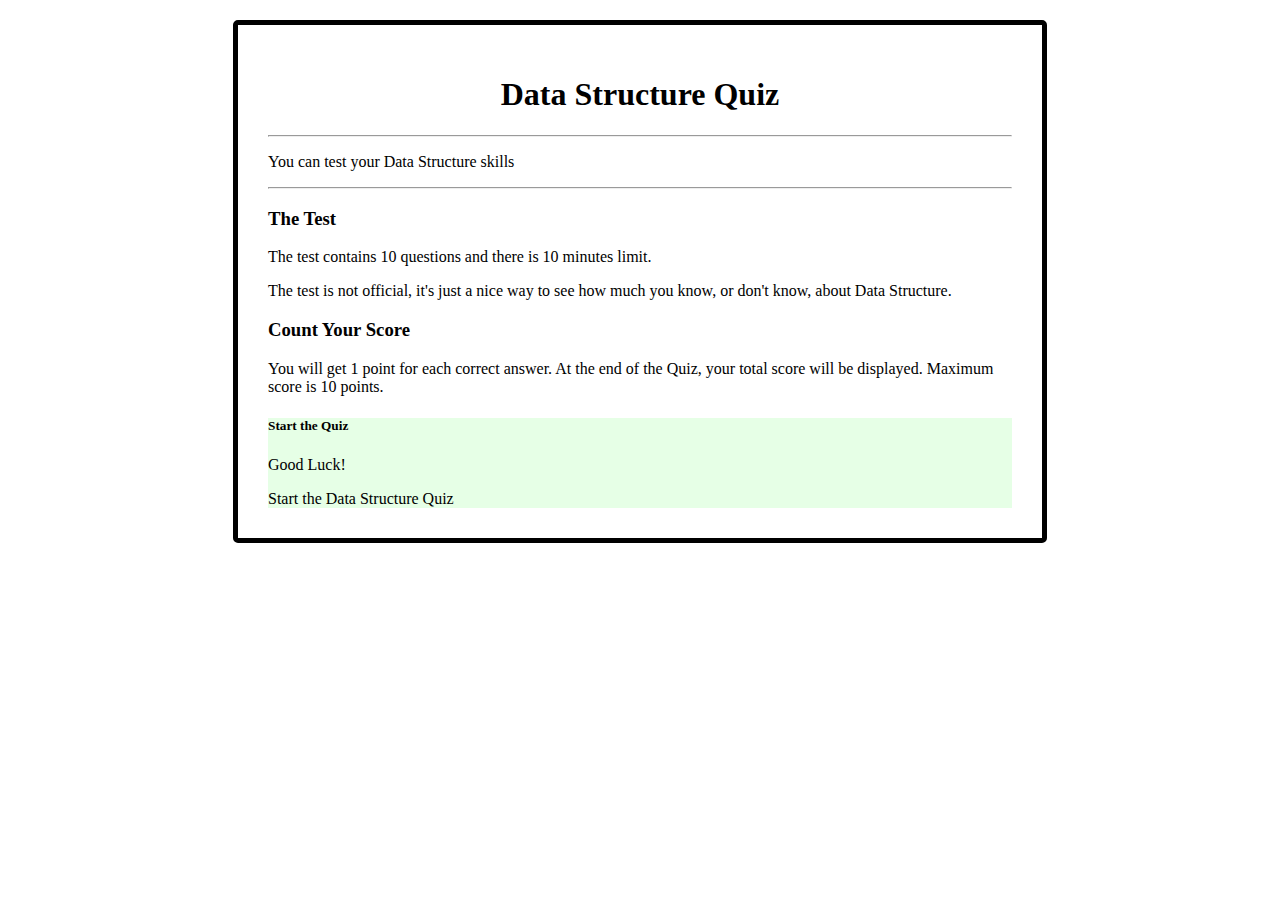
<file: index.html>
<!doctype html>
<html lang="en">
  <head>
    <!-- Required meta tags -->
    <meta charset="utf-8">
    <meta name="viewport" content="width=device-width, initial-scale=1">

    <!-- Bootstrap CSS -->
    <link href="https://cdn.jsdelivr.net/npm/bootstrap@5.0.0-beta2/dist/css/bootstrap.min.css" rel="stylesheet" integrity="sha384-BmbxuPwQa2lc/FVzBcNJ7UAyJxM6wuqIj61tLrc4wSX0szH/Ev+nYRRuWlolflfl" crossorigin="anonymous">
    <link rel="stylesheet" href="style.css"/>
    <title>Quiz</title>
  </head>
  <body onload="mainMethod()">
    <main id="main-page">
      <h1 id="main-heading">Data Structure Quiz</h1>
      <hr>
      <div id="instruction-part">
        <p>You can test your Data Structure skills</p>
        <hr>
        <h3>The Test</h3>
        <p>The test contains 10 questions and there is 10 minutes limit.</p>
        <p>The test is not official, it's just a nice way to see how much you know, or don't know, about Data Structure.</p>
        <h3>Count Your Score</h3>
        <p>You will get 1 point for each correct answer. At the end of the Quiz, your total score will be displayed. Maximum score is 10 points.</p>
        <div class="card card-block">
            <div class="card-body">
              <h5 class="card-title">Start the Quiz</h5>
              <p class="card-text">Good Luck!</p>
              <a onclick="actualMain()" class="btn btn-primary">Start the Data Structure Quiz</a>
            </div>
          </div>
        </div>
        <div id="quiz-part">
          <div id="top-part">
            <h4>Question <span id="question-no"></span> of <span id="total-ques"></span></h4>
            <b id="timer"></b>
          </div>
          
          <hr>
          <p id="question"></p>
          <div class="form-check">
              <input class="form-check-input" type="radio" onclick="enableButton()" value=1 name="quiz_question" id="flexRadioDefault1">
              <label class="form-check-label" id="option1" for="flexRadioDefault1">
                
              </label>
            </div>
            <div class="form-check">
              <input class="form-check-input" type="radio" onclick="enableButton()" value=2 name="quiz_question" id="flexRadioDefault2">
              <label class="form-check-label" id="option2" for="flexRadioDefault2">
                
              </label>
            </div>
            <div class="form-check">
              <input class="form-check-input" type="radio" onclick="enableButton()" value=3 name="quiz_question" id="flexRadioDefault3">
              <label class="form-check-label " id="option3" for="flexRadioDefault3">
                
              </label>
            </div>
            <div class="form-check">
              <input class="form-check-input" type="radio" onclick="enableButton()" value=4 name="quiz_question" id="flexRadioDefault4">
              <label class="form-check-label " id="option4" for="flexRadioDefault4">
                
              </label>
            </div>
            <div class="button-set">
              <input type="button" class="btn btn-primary customButton" id="prevButton" onclick="prevQuestion()" value="Previous" />
              <input type="button" class="btn btn-primary customButton" id="nextButton" onclick="nextQuestion()" value="Next"/>  
            </div>
        </div>
        <div id="result">
          <h3 class="result-heading">Result:</h3>
            <p id="right-answer"></p>
            <h4 id="percentage"></h4>
            <div class="timespent"></div>
            <hr>
            <div class="result-button">
              <a  class="btn btn-primary" onclick="showAnswers()">Check your Answers</a>
              <a href="index.html" class="btn btn-primary">Try Again</a>
            </div>
        </div>
        <div id="show-result">
          <p id="correct-answer"></p>
          <h4 id="correct-percent"></h4>
          <hr>
        </div>
        <a href="index.html" class="btn btn-primary" id="return-btn">Return to Home Page</a>
    </main>
    <script src="script.js"></script>
    <script src="https://cdn.jsdelivr.net/npm/bootstrap@5.0.0-beta2/dist/js/bootstrap.bundle.min.js" integrity="sha384-b5kHyXgcpbZJO/tY9Ul7kGkf1S0CWuKcCD38l8YkeH8z8QjE0GmW1gYU5S9FOnJ0" crossorigin="anonymous"></script>
  </body>
</html>
</file>
<file: style.css>
body{
    margin: 20px;
    box-sizing: border-box;
}
#main-page{
    margin: auto;
    width: 60%;
    border: 5px solid black;
    padding:30px;
    border-radius: 5px;
    /* //background-color ; */
}
#main-heading{
    text-align: center;
}
.card-block{
    background-color: #e6ffe6;
}

.removeContent{
    display: none;
}
.showContent{
    display: block;
}

.customButton{
    width: 100px;
    margin-top: 50px;
}

.nextButton{
    float: right;
}
.button-set{
    display: flex;
    justify-content:space-between;
}

.result-heading{
    text-align: center;
}

.result-button{
    display: flex;
    justify-content:space-evenly;
}
#right-answer{
    text-align: center;
}
#percentage{
    text-align: center;
}

#top-part{
    display: flex;
    justify-content: space-between;
}

.make-child{
    display: flex;
    justify-content: space-between;
}
</file>
